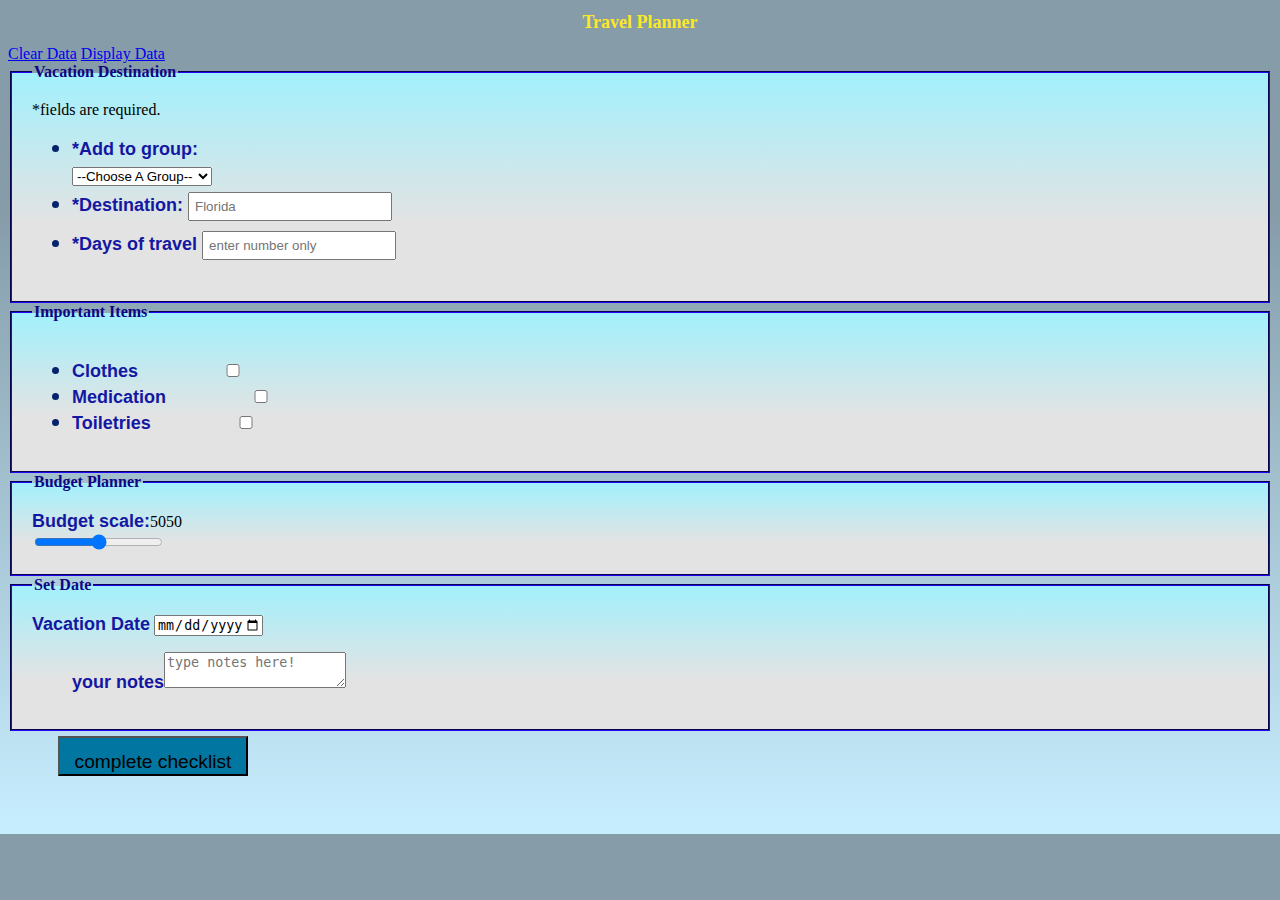
<file: BronzeApp/Pageadditem.html>
<!doctype html>
<!--Matthew Darke--> 
<!-- MIU Project1 1307 -->
<!--additem form-->
<html>
    <head>
		<meta charset="utf-8" /> 
		<meta name="description" content="Vacation to do list app" />
		<meta name="keywords" content="Vacation Planner" />
		<meta name="robots" content="noindex, nofollow" />
		<meta name="HandheldFriendly" content="true" />		
		<meta name="viewport" content="user-scalable=no, width=device-width" />
	    <!meta name="viewport" content="target-densitydpi=device-dpi" />
		<!meta name="mobileoptimized" content="320" /-->
		<link href="css/style.css" rel="stylesheet" />		
		<title>to do form</title>
    </head>
    <body>
        
        <h1>Travel Planner</h1>
   		<a href="#" id="clear">Clear Data</a>   <a href="#" id="Display">Display Data</a> 
   	               <a href="index.html" id="addNew" style="display:none;">Add A Travel</a> 
   		<form action="#" method="post" id= "vacationForm"> <!-- post submits data behind the scenes -->
              
            <fieldset>
        	    <legend>Vacation Destination</legend>
        	    <span>*fields are required.</span>
        	    <ul id="errors"></ul>
        	    <ul id="questions">
        	        <li id="select"><label for="group">*Add to group:</label><br /></li>   
                
                
        	      <li><label for="vdest">*Destination:</label><input type="text" id="vdest" placeholder="Florida" /></li>
                
                  <li><label for="quantity">*Days of travel<input type="number"
                  name="quantity" id="quantity" placeholder="enter number only"></label></li>
        	  </ul>
            </fieldset>
            <fieldset>
        	    <legend>Important Items</legend>                       	
               <ul>
             	    <li><label for="Clothes">Clothes</label><input type= "checkbox"  value="Clothes" id="Clothes"  /></li>
                    <li><label for="Medication">Medication</label><input type= "checkbox"  value="Medication" id="Medication" /></li>
                    <li><label for="Toiletries">Toiletries</label><input type= "checkbox"  value="Toiletries" id="Toiletries"  /></li>                    
                </ul>
             </fieldset>                          
             <fieldset>                   
                 <legend>Budget Planner</legend>
                     <label for="range">Budget scale:</label><output for="range" name="rating">5050</output><br />
                     <input type="range" min="100" max="10000" id="range"  onchange="rating.value=this.value" name="range" type="range"></input>
                            
              </fieldset>
   	          <fieldset>
   	              <legend>Set Date</legend>
   	                  <label for="startdate">Vacation Date</label>
                      <input type="date" min="1904-03-17" max="1904-05-17" id="startdate" name="startdate" required aria-required="true"placeholder="1911-03-17"> 
   	              <ul>    
   	              <label for="notes"> your notes</label><textarea id="notes" placeholder="type notes here!"></textarea>
   	                 	              
   	              </ul>  	           
   	          </fieldset>       
   	          <input type="submit" value="complete checklist" id="submit" /><br />
   	                         	   
   	     </form>
   	     <script src="js/json.js" type="text/javascript"></script>
         <script src="js/main.js" type="text/javaScript"></script>        
   </body>
</html>
</file>
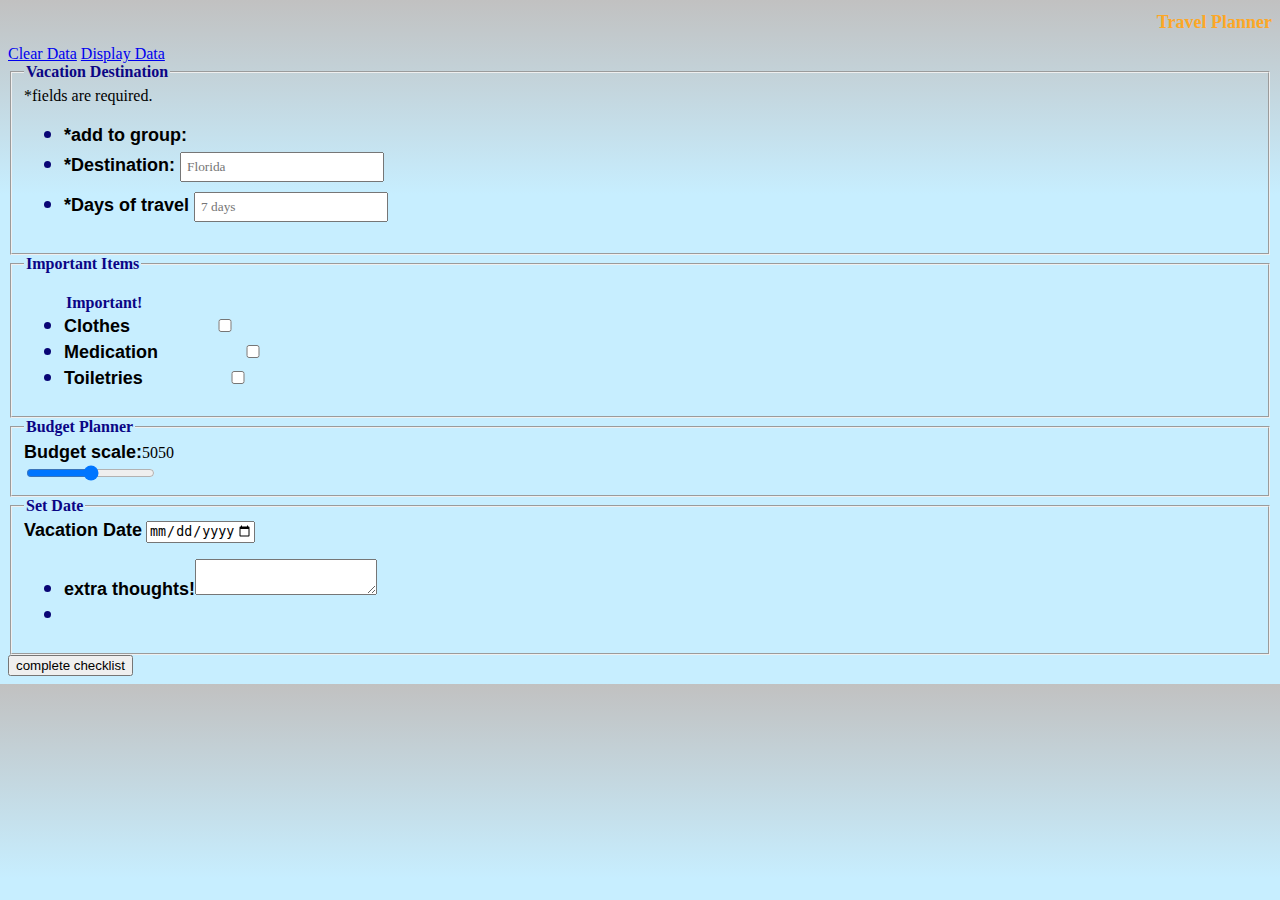
<file: GoldApp/Pageadditem.html>
<!doctype html>
<!--Matthew Darke--> 
<!-- VFW Project4 1306 -->
<!--additem form-->
<html>
    <head>
		<meta charset="utf-8" /> 
		<meta name="description" content="Vacation to do list app" />
		<meta name="keywords" content="Vacation Planner" />
		<meta name="robots" content="noindex, nofollow" />
		<meta name="HandheldFriendly" content="true" />		
		<meta name="viewport" content="user-scalable=no, width=device-width" />
		<link href="css/style.css" rel="stylesheet" />		<!meta name="viewport" content="target-densitydpi=device-dpi" />
		<!--meta name="mobileoptimized" content="320" /-->
		<title>to do form</title>
    </head>
    <body>
        
   		<H1>Travel Planner</H1>
   		<a href="#" id="clear">Clear Data</a>   <a href="#" id="Display">Display Data</a> 
   	               <a href="index.html" id="addNew" style="display:none;">Add Travel</a> 
   		<form action="" id= "addForm"> <!-- post submits data behind the scenes -->
              
            <fieldset>
        	    <legend>Vacation Destination</legend>
        	    <span>*fields are required.</span>
        	    <ul id="errors"></ul>
        	    <ul id="questions">
        	        <li id="select"><label for="group">*add to group:</label><br /></li>   
                
                
        	      <li><label for="vdest">*Destination:</label><input type="text" id="vdest" placeholder="Florida" /></li>
                
                  <li><label for="quantity">*Days of travel<input type="number"
                  name="quantity" id="quantity" placeholder="7 days"></label></li>
        	  </ul>
            </fieldset>
            <fieldset>
        	    <legend>Important Items</legend>                       	
               <ul>
             	<legend>Important!</legend>
             		<li><label for="Clothes">Clothes</label><input type= "checkbox"  value="Clothes" id="Clothes"  /></li>
                    <li><label for="Medication">Medication</label><input type= "checkbox"  value="Medication" id="Medication" /></li>
                    <li><label for="Toileteries">Toiletries</label><input type= "checkbox"  value="Toileteries" id="Toiletries"  /></li>                    
                </ul>
             </fieldset>                          
             <fieldset>                   
                 <legend>Budget Planner</legend>
                     <label for="range">Budget scale:</label><output for="range" name="rating">5050</output><br />
                     <input type="range" min="100" max="10000" id="range"  onchange="rating.value=(this.value)" name="range" type="range"></input>
                            
              </fieldset>
   	          <fieldset>
   	              <legend>Set Date</legend>
   	                  <label for="startdate">Vacation Date</label>
                      <input type="date" min="1904-03-17" max="1904-05-17" id="startdate" name="startdate" required aria-required="true"placeholder="1911-03-17"> 
   	              <ul>    
   	              <li><label for="notes">extra thoughts!</label><textarea id="notes"></textarea></li>
   	              <li><input type="hidden" value="true" /></li>
   	               </ul>
   	            </fieldset>       
   	          <input type="submit" value="complete checklist" id="submit" /><br />
   	                         	   
   	     </form>
   	     <script src="js/json.js" type="text/javascript"></script>
         <script src="js/main.js" type="text/javaScript"></script>        
   </body>
</html>
</file>
<file: BronzeApp/css/style.css>
/* Matthew Darke
   VFW Project 4
   1306 style.css
*/


h1 {
	border:#190ee9;
	font-size: 18px;
	text-align: center;
	color:rgba(253,232,38,1);
	 
}

}
a:link {
	display: inline;
	font-size:22px ;
	font-weight:bold ;
	text-align: -webkit-auto ;
	text-decoration: underline ;
	color: #fb55cc;
	background-color: ;
	padding-left: 20px ;
	width:33px ;
	
}




legend {
	font-size: 40;
	color: #0d0685;
	font-weight: bold;
    border: bold;
}
body {
    background-image: -webkit-linear-gradient(#869da9 25.5%, #c7eeff 100%)
}
h2,h3 {
	font-family: sans-serif;
	font-size: 14px;
	line-height: 1.4em;
	
	color: #ffa81c
}
form fieldset ul input {
    width: 180px;
	padding: 5px;
	margin: 5px;
	
}
li {
	color: rgba(5,34,108,1);
	font-size: 22px;
	letter-spacing: normal;
	
	
	
}
input[type="submit"] {
	margin: 50px;
	margin-top: 5px;
	padding: 13px;
	font-size: larger;
	background-color: #0076a0;
	width: 190px;
	height: 40px;
	text-align: center;
	
	
}
ul.errors {
	text-fill-color:  #f50707;
	padding: 10px;
	font-style: italic;
	font-weight: bold;
	font-size: 20px;
	border: x-large;
	
}
	
label {
	color: rgba(20,23,161,1);
	font-family: sans-serif;
	font-size: 18px;
	font-weight: bold;
    text-align: left	
}	
fieldset {
	background-image:-webkit-linear-gradient(#a2f0fc 0%, #e3e3e3 65.56%);
	border-color: #1505a0;
	padding:20px
	}	
	
input[type="checkbox"] {
	  background-color: #1b0a8b;
	 
	 
}	
input[type="text"] {
	width: 190px;
}
	
ul {
	color: rgba(184,14,14,0);
	
}
input[type="search"] {
    width:280px;
    height:auto;
    
} 
title {
text-align: center;
</file>
<file: GoldApp/css/style.css>
/* Matthew Darke
   VFW Project 4
   1306 style.css
*/


h1 {
	border:#0b03a0;
	font-size: 18px;
	text-align:right;
	color:rgba(253,167,38,1);
	 
}

}
a:link {
	display: inline;
	font-size:22px ;
	font-weight:bold ;
	text-align: -webkit-auto ;
	text-decoration: underline ;
	color: #fb55cc;
	background-color: none;
	padding-left: 20px ;
	width:33px ;
	
}




legend {
	font-size: 40;
	color: #0b0585;
	font-weight: bold;
    border: bold;
}
body {
    background-image: -webkit-linear-gradient(#c1c1c1 0%, #c7eeff 28.48%)
}
h2,h3 {
	font-family: sans-serif;
	font-size: 14px;
	line-height: 1.4em;
	
	color: #ffa81c
}
form fieldset ul input {
    width: 180px;
	padding: 5px;
	margin: 5px;
	font-family: fantasy;
	
}
li {
	color: rgba(9,5,117,1);
	font-size: 22px;
	letter-spacing: normal;
	font-family: sans-serif;
	
	
	
}
/*input[type="submit"] {
	margin: 50px;
	margin-top: 5px;
	padding: 13px;
	font-size: larger;
    width: 190px;
	height: 40px;
	text-align: center;
	
	
}*/
label.error {
	display: block;
	margin: 5px 0;
	color: #ff0d0d;
		
}
	
label {
	color: rgba(0,0,0,1);
	font-family: sans-serif;
	font-size: 18px;
	font-weight: bold;
    text-align: center;	
}	
/*fieldset {
	background-image:-webkit-linear-gradient(#a2f0fc 0%, #e3e3e3 65.56%);
	border-color: #1505a0;
	padding:20px
	}*/	
	
/*input[type="checkbox"] {
	  background-color: #1b0a8b;
	 
	 
}	*/
input[type="text"] {
	width: 190px;
}
	
ul {
	color: rgba(0,0,0,1);
	
}
input[type="search"] {
    width: 280px;
    height: auto;
    
} 
title {
text-align: center;
}

#tterrorsLink {
    display: none;
    }

#addItem {
    background-color: #808080;
</file>
